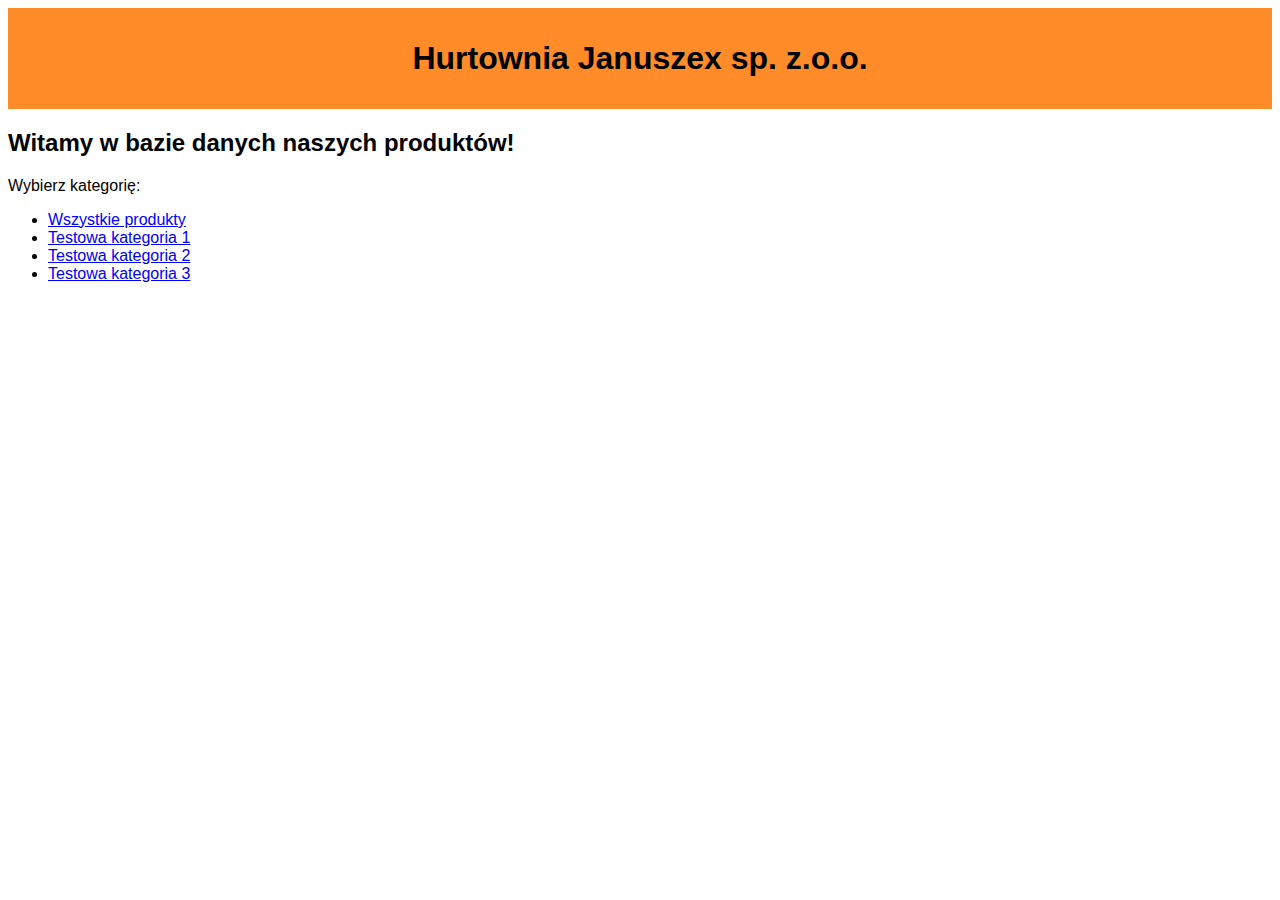
<file: src/main/resources/templates/index.html>
<!DOCTYPE html>
<html lang="en" xmlns:th="http://www.thymeleaf.org">
    <head>
        <meta charset="UTF-8">
        <title>Produkty - aplikacja</title>
        <link rel="stylesheet" th:href="@{/styles.css}" href="../static/styles.css">
    </head>
    <body>
        <header>
            <h1>Hurtownia Januszex sp. z.o.o.</h1>
        </header>
        <section>
            <h2>Witamy w bazie danych naszych produktów!</h2>
            <p>Wybierz kategorię:</p>
            <ul>
                <li><a th:href="@{/lista}" href="#">Wszystkie produkty</a></li>
                <li th:each="category: ${T(pl.adreszler.productapp.Category).values()}">
                    <a th:text="${category.namePl}" th:href="@{|/lista?kategoria=${category}|}" href="#">
                        Testowa kategoria 1
                    </a>
                </li>
                <li th:remove="all">
                    <a href="#">
                        Testowa kategoria 2
                    </a>
                </li>
                <li th:remove="all">
                    <a href="#">
                        Testowa kategoria 3
                    </a>
                </li>
            </ul>
        </section>
    </body>
</html>
</file>
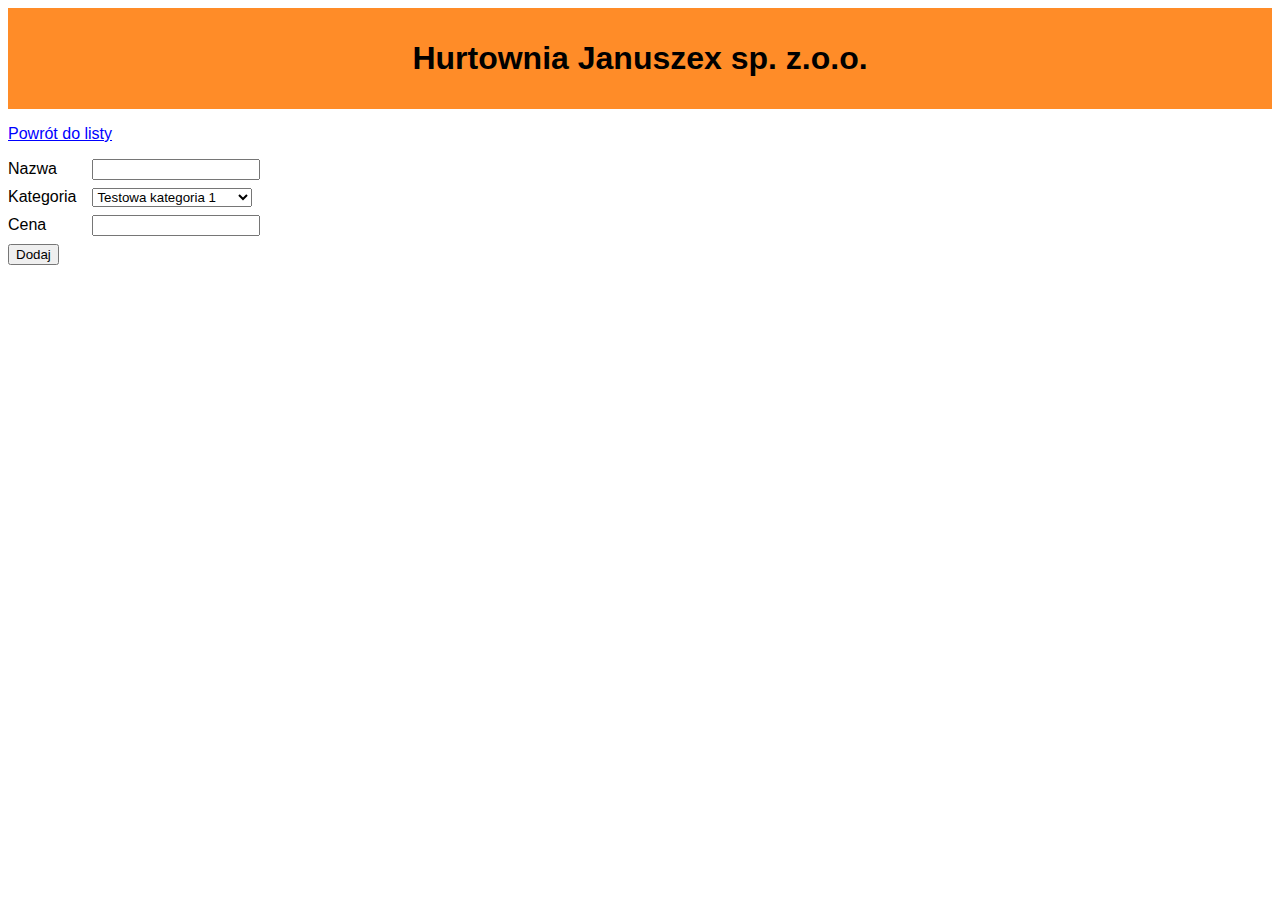
<file: src/main/resources/templates/add.html>
<!DOCTYPE html>
<html lang="en" xmlns:th="http://www.thymeleaf.org">
    <head>
        <meta charset="UTF-8">
        <title>Dodaj produkt</title>
        <link rel="stylesheet" th:href="@{/styles.css}" href="../static/styles.css">
    </head>
    <body>
        <header>
            <h1>Hurtownia Januszex sp. z.o.o.</h1>
        </header>
        <p><a th:href="@{${referer}}" href="#">Powrót do listy</a></p>
        <form action="/add" method="post" th:object="${product}">
            <div>
                <label for="name" th:field="*{name}">Nazwa</label>
                <input id="name" type="text" th:field="*{name}" required>
            </div>
            <div>
                <label for="category" th:field="*{category}">Kategoria</label>
                <select id="category" th:field="*{category}" th:remove="all-but-first" required>
                    <option th:each="category: ${T(pl.adreszler.productapp.Category).values()}"
                            th:text="${category.namePl}"
                            th:value="${category}">Testowa kategoria 1</option>
                    <option>Testowa kategoria 2</option>
                    <option>Testowa kategoria 3</option>
                </select>
            </div>
            <div>
                <label for="price" th:field="*{price}">Cena</label>
                <input id="price" type="number" th:field="*{price}" step="0.01" min="0" required>
            </div>
            <button type="submit">
                Dodaj
            </button>
        </form>
    </body>
</html>
</file>
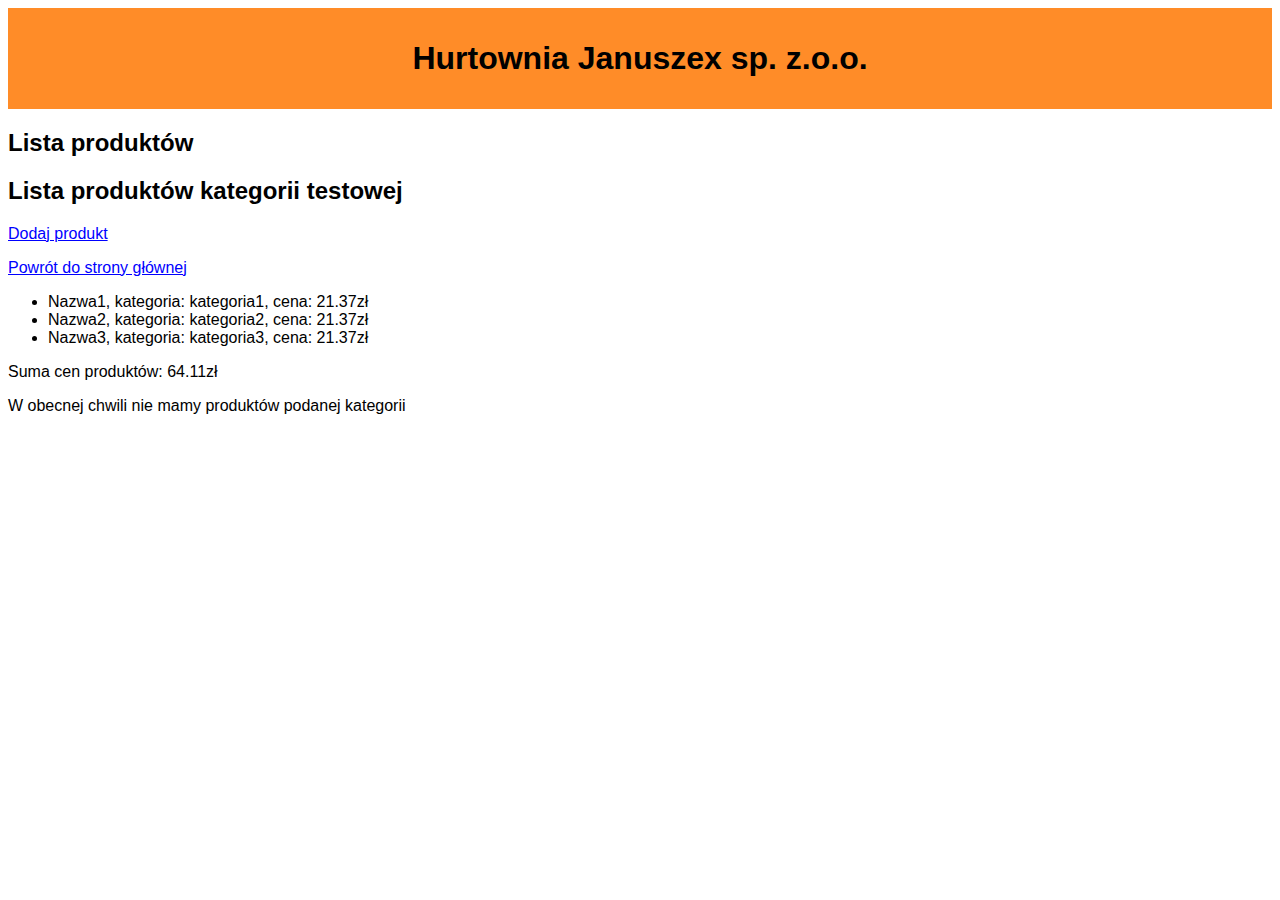
<file: src/main/resources/templates/list.html>
<!DOCTYPE html>
<html lang="en">
    <head>
        <meta charset="UTF-8">
        <title>Lista produktów</title>
        <link rel="stylesheet" th:href="@{/styles.css}" href="../static/styles.css">
    </head>
    <body>
        <header>
            <h1>Hurtownia Januszex sp. z.o.o.</h1>
        </header>
        <section>
            <h2 th:unless="${category}">Lista produktów</h2>
            <h2 th:if="${category}" th:text="|Lista produktów kategorii ${category.namePl}|">
                Lista produktów kategorii testowej
            </h2>
            <p><a th:href="@{/add}" href="#">Dodaj produkt</a></p>
            <p><a th:href="@{/}" href="#">Powrót do strony głównej</a></p>
            <div th:if="${products ne null and !products.isEmpty}">
                <ul th:remove="all-but-first">
                    <li th:each="product: ${products}"
                        th:object="${product}"
                        th:text="|*{name}, kategoria: *{category.namePl}, cena: *{price}zł|">
                        Nazwa1, kategoria: kategoria1, cena: 21.37zł
                    </li>
                    <li>Nazwa2, kategoria: kategoria2, cena: 21.37zł</li>
                    <li>Nazwa3, kategoria: kategoria3, cena: 21.37zł</li>
                </ul>
                <p th:text="|Suma cen produktów: ${sumOfPrices}zł|">Suma cen produktów: 64.11zł</p>
            </div>
            <p th:unless="${products ne null and !products.isEmpty}">
                W obecnej chwili nie mamy produktów podanej kategorii
            </p>
        </section>
    </body>
</html>
</file>
<file: src/main/resources/static/styles.css>
* {
    font-family: sans-serif;
}

header {
    background-color: #ff8c28;
    text-align: center;
    padding: 2rem;
}

h1 {
    margin: 0;
    color: black;
}

a {
    color: blue;
}

form {
    width: fit-content;
}

label {
    display: inline-block;
    width: 5rem;
}

input, select {
    width: 10rem;
}

form > div, button {
    margin-top: 0.5rem;
}
</file>
